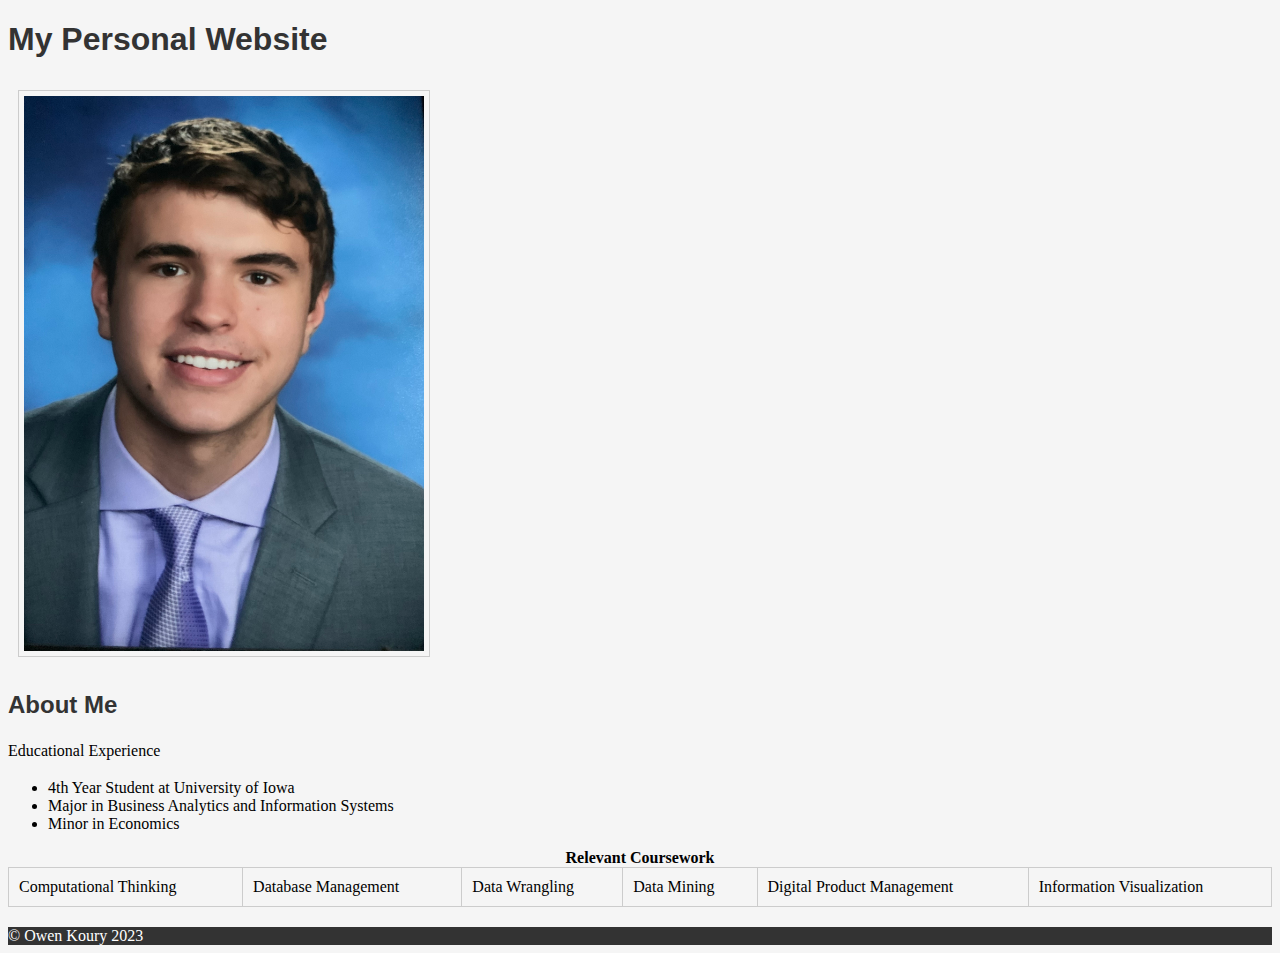
<file: index.html>
<!DOCTYPE html>
<html> 
<head>
<link rel="stylesheet" type="text/css" href="stylesheet.css">
<title>Owen's Page</title>
</head>
<body>

<h1>My Personal Website</h1>


<img src="FullSizeRender-compressed.JPG" alt="Photo 1" width="400">

<h2> About Me</h2>
<p>Educational Experience</p>
<ul>
    <li>4th Year Student at University of Iowa</li>
    <li>Major in Business Analytics and Information Systems</li>
    <li>Minor in Economics</li>
</ul>

<table> <caption> Relevant Coursework </caption>
    <tr>
        <td>Computational Thinking</td>
        <td>Database Management</td>
        <td>Data Wrangling</td>
        <td>Data Mining</td>
        <td>Digital Product Management</td>
        <td>Information Visualization</td>
    </tr>
</table>

<footer>
    &copy; Owen Koury 2023
</footer>
</body>
</html>
</file>
<file: stylesheet.css>
body {
    background-color: #f5f5f5;
}
  
  h1, h2 {
    font-family: Arial, sans-serif;
    color: #333;
  }
  
  p {
    font-size: 16px;
    line-height: 1.5;
  }
  
  img {
    border: 1px solid #ccc;
    margin: 10px;
    padding: 5px;
  }
  
  a {
    color: blue;
    text-decoration: none;
    border-bottom: 1px solid blue;
  }
  
  footer {
    background-color: #333;
    color: #fff;
  }

  caption {
    font-weight: bold;
    text-align: center;
  }
  
  table {
    width: 100%;
    border-collapse: collapse;
    margin-bottom: 20px;
  }

td {
  padding: 10px;
  border: 1px solid #ccc;
}
</file>
